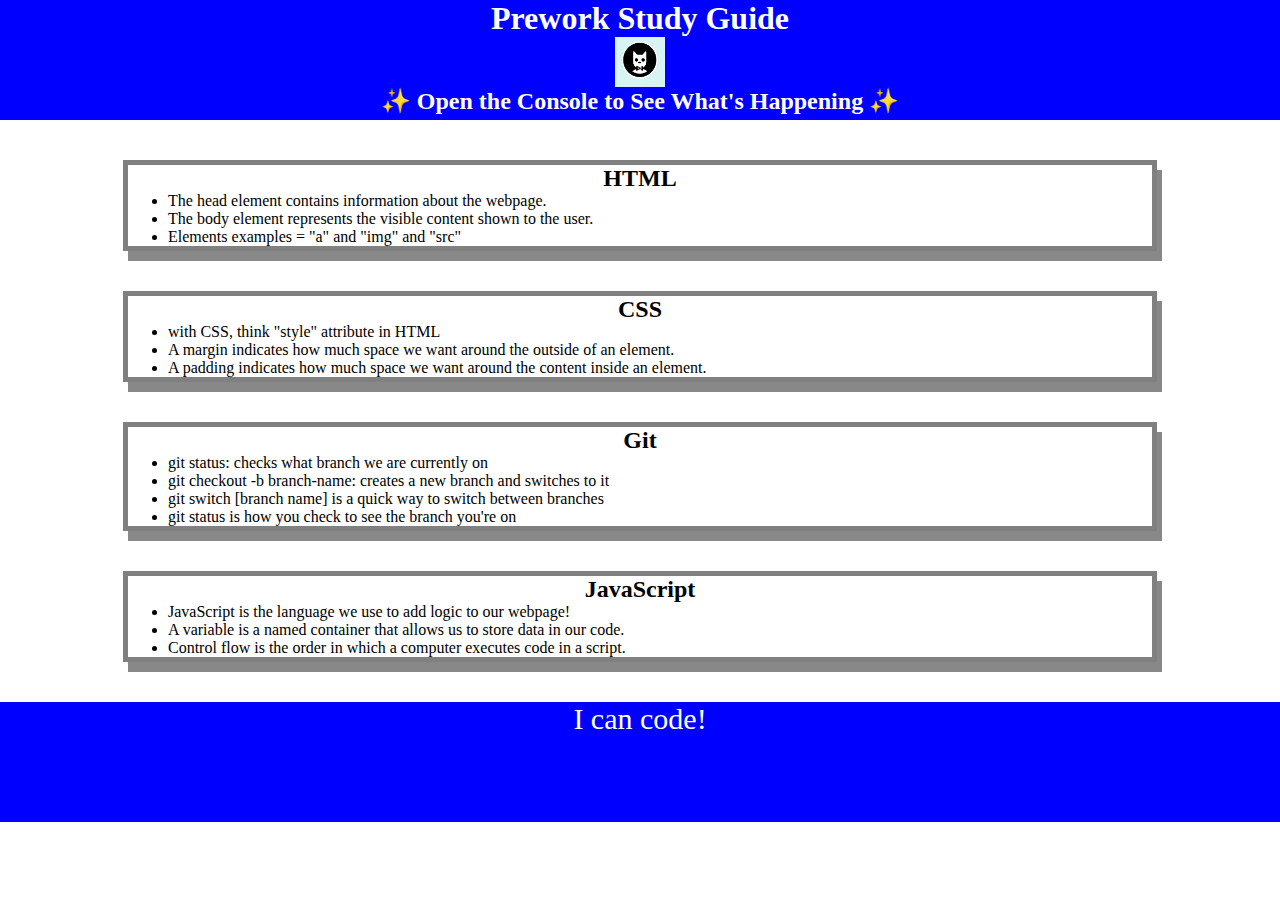
<file: index.html>
<!DOCTYPE html>
<html lang="en">
  <head>
    <meta charset="UTF-8" />
    <meta http-equiv="X-UA-Compatible" content="IE=edge" />
    <meta name="viewport" content="width=device-width, initial-scale=1.0" />
    <link rel="stylesheet" href="./assets/style.css" />
    <title>Prework Study Guide</title>
  </head>


  <body>
    <header id="top">
        <h1>Prework Study Guide</h1>
        <img
            src="./assets/bowtie-cat.png"
            alt="Profile image of cat wearing a bow tie."
        />
        <h2>✨ Open the Console to See What's Happening ✨</h2>
    </header>

    <main>
        <!-- Student code goes here -->
        <section class="card" id="html-section">
            <h2>HTML</h2>
            <ul>
                <li>The head element contains information about the webpage.</li>
                <li>The body element represents the visible content shown to the user.</li>
                <li>Elements examples = "a" and "img" and "src" </li>
            </ul>
        </section>

        <section class="card" id="CSS-sction">
          <h2>CSS</h2>
          <ul>
            <li>with CSS, think "style" attribute in HTML</li>
            <li>A margin indicates how much space we want around the outside of an element.</li>
            <li>A padding indicates how much space we want around the content inside an element.</li>
          </ul>
        </section>

        <section class="card" id="git-section">
          <h2>Git</h2>
          <ul>
            <li>git status: checks what branch we are currently on</li>
            <li>git checkout -b branch-name: creates a new branch and switches to it</li>
            <li>git switch [branch name] is a quick way to switch between branches</li>
            <li>git status is how you check to see the branch you're on</li>
          </ul>
        </section>

        <section class="card" id="javascript-section">
          <h2>JavaScript</h2>
          <ul>
            <li>JavaScript is the language we use to add logic to our webpage!</li>
            <li>A variable is a named container that allows us to store data in our code.</li>
            <li>Control flow is the order in which a computer executes code in a script.</li>
          </ul>
        </section>

    </main>

    <footer>
        <p>I can code!</p>
    </footer>
    <script src="./assets/script.js"></script>
  </body>
</html>
</file>
<file: assets/style.css>
* {
    margin: 0;
    padding: 0;
}

header,
footer {
    width: 100%;
    height: 120px;
    background-color: blue;
    color: white;
}

h1,
h2 {
    text-align: center;
}

img {
    display: block;
    height: 50px;
    width: 50px;
    margin-left: auto;
    margin-right: auto;
}

ul {
    padding-left: 40px;
    font-size: 20 px;
}

p {
    text-align: center;
    font-size: 30px;
}
.card {
    width: 80%;
    margin: 40px auto;
    border: 5px solid gray;
    box-shadow: 5px 10px #888888;
}
</file>
